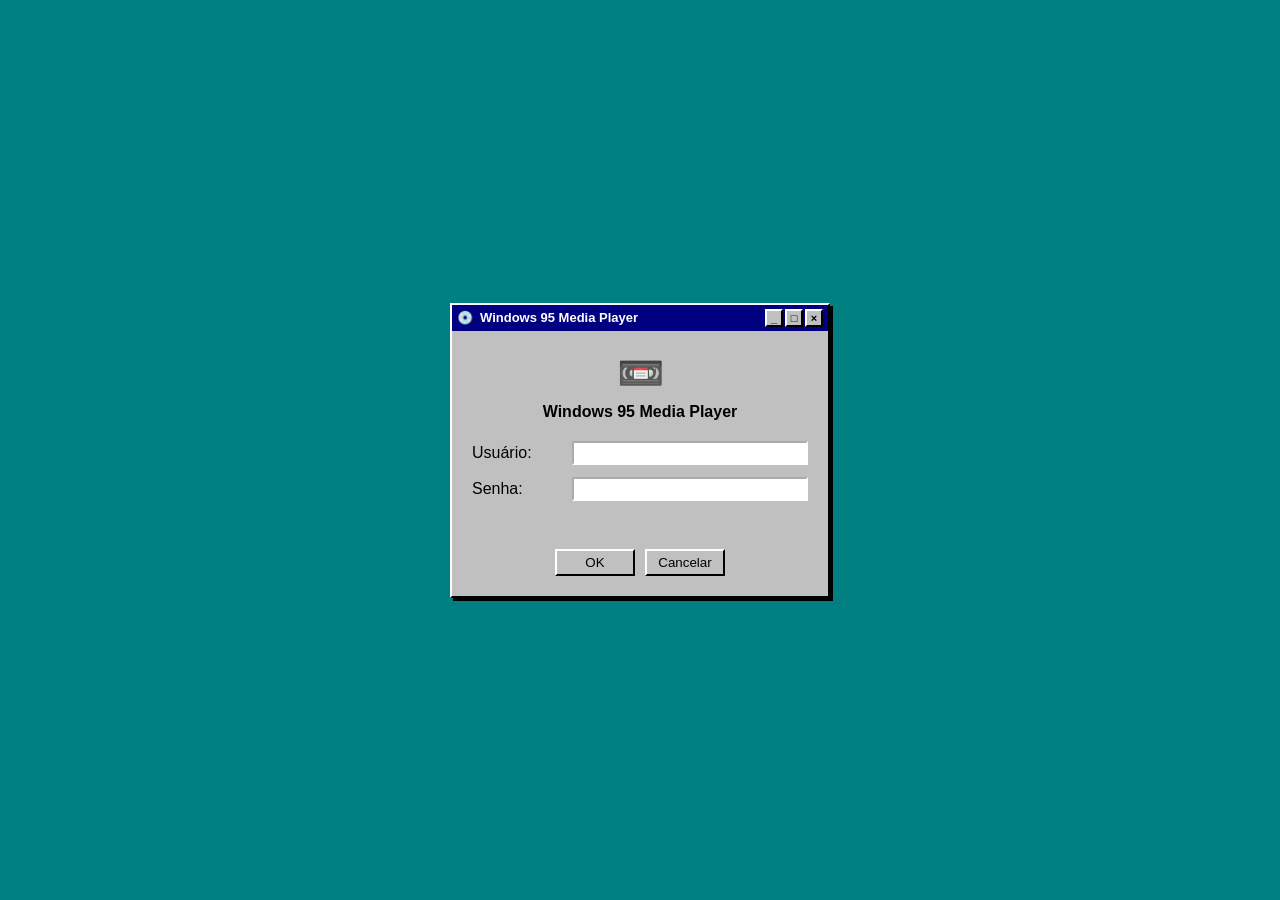
<file: index.html>
<!DOCTYPE html>

<html lang="pt-BR">
<head>
<meta charset="utf-8"/>
<meta content="width=device-width, initial-scale=1.0" name="viewport"/>
<title>Windows 95 Media Player</title>

<link href="style.css" rel="stylesheet"/></head>
<body>
<!-- =======================================================
     LOGIN
     ======================================================== -->
<div id="loginScreen">
<div class="login-window">
<div class="title-bar">
<span class="title-icon">💿</span>
            Windows 95 Media Player
            <div class="title-buttons">
<div class="title-button">_</div>
<div class="title-button">□</div>
<div class="title-button">×</div>
</div>
</div>
<div class="login-content">
<div class="login-logo">📼</div>
<div class="login-heading">
                Windows 95 Media Player
            </div>
<div class="form-row">
<label for="username">Usuário:</label>
<input autocomplete="username" class="win-input" id="username" type="text"/>
</div>
<div class="form-row">
<label for="password">Senha:</label>
<input autocomplete="current-password" class="win-input" id="password" type="password"/>
</div>
<div id="errorMessage"></div>
<div class="login-buttons">
<button class="win-button" onclick="login()">
                    OK
                </button>
<button class="win-button" onclick="clearLogin()">
                    Cancelar
                </button>
</div>
</div>
</div>
</div>
<!-- =======================================================
     PLAYER
     ======================================================== -->
<div id="playerScreen">
<div class="player-window">
<!-- TITLE -->
<div class="main-title">
<span class="main-title-icon">📼</span>

            Windows 95 Media Player

            <div class="window-buttons">
<div class="title-button">_</div>
<div class="title-button">□</div>
<div class="title-button">×</div>
</div>
</div>
<!-- MENU -->
<div class="menu-bar">
<div class="menu-item" onclick="addMedia()">
                Arquivo
            </div>
<div class="menu-item" onclick="addSubtitle()">
                Legenda
            </div>
<div class="menu-item" onclick="showAbout()">
                Ajuda
            </div>
</div>
<!-- TOOLBAR -->
<div class="toolbar">
<button class="tool-button" onclick="previousMedia()" title="Anterior">
                ⏮
            </button>
<button class="tool-button" onclick="togglePlay()" title="Reproduzir/Pausar">
                ▶
            </button>
<button class="tool-button" onclick="stopMedia()" title="Parar">
                ■
            </button>
<button class="tool-button" onclick="nextMedia()" title="Próximo">
                ⏭
            </button>
<div class="separator"></div>
<button class="tool-button" onclick="addMedia()" title="Adicionar arquivos">
                📂
            </button>
<button class="tool-button" onclick="addSubtitle()" title="Adicionar legenda">
                💬
            </button>
<button class="tool-button" onclick="toggleFullscreen()" title="Tela cheia">
                ⛶
            </button>
<input accept="audio/*,video/*" class="hidden" id="mediaFiles" multiple="" onchange="handleMediaFiles(event)" type="file"/>
<input accept=".vtt,.srt,text/vtt,text/plain" class="hidden" id="subtitleFile" onchange="handleSubtitle(event)" type="file"/>
</div>
<!-- MAIN -->
<div class="main-area">
<!-- VIDEO / AUDIO -->
<div class="video-section">
<div class="screen" id="screen">
<video controlslist="nodownload" id="video"></video>
<button class="fullscreen-exit" onclick="exitFullscreen()" title="Sair da tela cheia" type="button">✕ Sair da tela cheia</button>
<div id="audioDisplay">
<div class="audio-logo">
                            ♪
                        </div>
<div class="audio-title" id="audioTitle">
                            Nenhuma música selecionada
                        </div>
<div class="visualizer">
<div class="bar"></div>
<div class="bar"></div>
<div class="bar"></div>
<div class="bar"></div>
<div class="bar"></div>
<div class="bar"></div>
<div class="bar"></div>
<div class="bar"></div>
<div class="bar"></div>
<div class="bar"></div>
</div>
</div>
<div id="subtitleDisplay"></div>
</div>
<!-- CONTROLES -->
<div class="controls">
<div class="progress-container">
<span class="time" id="currentTime">
                            00:00
                        </span>
<input class="progress" id="progress" max="100" min="0" type="range" value="0"/>
<span class="time" id="duration">
                            00:00
                        </span>
</div>
<div class="bottom-controls">
<button class="control-button" onclick="previousMedia()" title="Anterior">
                            ⏮
                        </button>
<button class="control-button" id="playButton" onclick="togglePlay()" title="Reproduzir">
                            ▶
                        </button>
<button class="control-button" onclick="stopMedia()" title="Parar">
                            ■
                        </button>
<button class="control-button" onclick="nextMedia()" title="Próximo">
                            ⏭
                        </button>
<span>🔊</span>
<input class="volume" id="volume" max="1" min="0" step="0.01" type="range" value="1"/>
</div>
</div>
</div>
<!-- PLAYLIST -->
<div class="playlist">
<div class="playlist-title">
                    LISTA DE REPRODUÇÃO
                </div>
<div class="playlist-controls">
<button class="win-button" onclick="addMedia()">
                        Adicionar
                    </button>
<button class="win-button" onclick="clearPlaylist()">
                        Limpar
                    </button>
</div>
<div class="playlist-list" id="playlist"></div>
</div>
</div>
<!-- STATUS -->
<div class="status-bar">
<div class="status-panel status-main" id="status">
                Pronto.
            </div>
<div class="status-panel" id="mediaType">
                Nenhuma mídia
            </div>
</div>
</div>
</div>

<script defer="True" src="script.js"></script></body>
</html>
```

 **Observação:** como o projeto roda inteiramente no navegador, os arquivos de MP3/MP4 e as legendas são carregados localmente pelo usuário e não são enviados para nenhum servidor. Para legendas de música, o `.srt`/`.vtt` é exibido sobre a área do player enquanto o áudio toca.
</file>
<file: style.css>
* {
    box-sizing: border-box;
}

html, body {
    margin: 0;
    width: 100%;
    height: 100%;
    font-family: "MS Sans Serif", "Microsoft Sans Serif", Arial, sans-serif;
    background: #008080;
    overflow: hidden;
}

/* =========================================================
   LOGIN
   ========================================================= */

#loginScreen {
    position: fixed;
    inset: 0;
    display: flex;
    justify-content: center;
    align-items: center;
    background: #008080;
}

.login-window {
    width: 380px;
    background: #c0c0c0;
    border-top: 2px solid white;
    border-left: 2px solid white;
    border-right: 2px solid #000;
    border-bottom: 2px solid #000;
    box-shadow: 3px 3px 0 #000;
}

.title-bar {
    height: 26px;
    background: #000080;
    color: white;
    display: flex;
    align-items: center;
    padding: 0 5px;
    font-weight: bold;
    font-size: 13px;
}

.title-icon {
    margin-right: 7px;
}

.title-buttons {
    margin-left: auto;
    display: flex;
    gap: 2px;
}

.title-button {
    width: 18px;
    height: 18px;
    background: #c0c0c0;
    color: #000;
    border-top: 2px solid white;
    border-left: 2px solid white;
    border-right: 2px solid #000;
    border-bottom: 2px solid #000;
    font-size: 11px;
    display: flex;
    justify-content: center;
    align-items: center;
}

.login-content {
    padding: 20px;
}

.login-logo {
    text-align: center;
    font-size: 38px;
    margin-bottom: 8px;
}

.login-heading {
    text-align: center;
    font-weight: bold;
    margin-bottom: 20px;
}

.form-row {
    display: flex;
    align-items: center;
    margin-bottom: 12px;
}

.form-row label {
    width: 100px;
}

.win-input {
    flex: 1;
    height: 24px;
    border: 2px inset #fff;
    background: white;
    padding: 3px 5px;
    outline: none;
    font-family: inherit;
}

.win-button {
    min-width: 80px;
    height: 27px;
    background: #c0c0c0;
    border-top: 2px solid white;
    border-left: 2px solid white;
    border-right: 2px solid #000;
    border-bottom: 2px solid #000;
    font-family: inherit;
    cursor: pointer;
}

.win-button:active {
    border-top: 2px solid #000;
    border-left: 2px solid #000;
    border-right: 2px solid white;
    border-bottom: 2px solid white;
}

.login-buttons {
    display: flex;
    justify-content: center;
    gap: 10px;
    margin-top: 18px;
}

#errorMessage {
    color: #800000;
    text-align: center;
    min-height: 18px;
    font-weight: bold;
    font-size: 12px;
}

/* =========================================================
   PLAYER
   ========================================================= */

#playerScreen {
    display: none;
    width: 100%;
    height: 100%;
    padding: 18px;
}

.player-window {
    width: min(1100px, 100%);
    height: min(720px, 100%);
    margin: auto;
    background: #c0c0c0;

    border-top: 3px solid white;
    border-left: 3px solid white;
    border-right: 3px solid #000;
    border-bottom: 3px solid #000;

    box-shadow: 4px 4px 0 #000;

    display: flex;
    flex-direction: column;
}

.main-title {
    height: 27px;
    background: linear-gradient(to right, #000080, #1084d0);
    color: white;
    display: flex;
    align-items: center;
    padding-left: 6px;
    font-weight: bold;
    font-size: 13px;
}

.main-title-icon {
    margin-right: 7px;
}

.window-buttons {
    margin-left: auto;
    display: flex;
    gap: 2px;
    padding-right: 3px;
}

.menu-bar {
    height: 25px;
    display: flex;
    align-items: center;
    border-bottom: 1px solid #808080;
    padding-left: 4px;
    font-size: 12px;
}

.menu-item {
    padding: 4px 9px;
    cursor: pointer;
}

.menu-item:hover {
    background: #000080;
    color: white;
}

.toolbar {
    height: 40px;
    display: flex;
    align-items: center;
    padding: 4px;
    border-bottom: 2px solid #808080;
    gap: 4px;
}

.tool-button {
    width: 31px;
    height: 29px;
    background: #c0c0c0;

    border-top: 2px solid white;
    border-left: 2px solid white;
    border-right: 2px solid #000;
    border-bottom: 2px solid #000;

    display: flex;
    justify-content: center;
    align-items: center;

    cursor: pointer;
    font-size: 15px;
}

.tool-button:active {
    border-top: 2px solid #000;
    border-left: 2px solid #000;
    border-right: 2px solid white;
    border-bottom: 2px solid white;
}

.separator {
    width: 2px;
    height: 27px;
    border-left: 1px solid #808080;
    border-right: 1px solid white;
    margin: 0 4px;
}

.main-area {
    flex: 1;
    display: flex;
    min-height: 0;
    padding: 6px;
    gap: 6px;
}

.video-section {
    flex: 1;
    min-width: 0;
    display: flex;
    flex-direction: column;
}

.screen {
    flex: 1;
    min-height: 0;
    background: #000;
    border-top: 3px solid #404040;
    border-left: 3px solid #404040;
    border-right: 3px solid white;
    border-bottom: 3px solid white;
    position: relative;
    display: flex;
    align-items: center;
    justify-content: center;
    overflow: hidden;
}

#video {
    max-width: 100%;
    max-height: 100%;
    width: 100%;
    height: 100%;
    object-fit: contain;
    background: #000;
}

.fullscreen-exit {
    display: none;
    position: absolute;
    z-index: 30;
    top: max(12px, env(safe-area-inset-top));
    right: max(12px, env(safe-area-inset-right));
    padding: 10px 14px;
    color: #fff;
    background: rgba(0, 0, 0, .72);
    border: 1px solid rgba(255, 255, 255, .75);
    border-radius: 6px;
    font: inherit;
    font-size: 14px;
    cursor: pointer;
}

#audioDisplay {
    position: absolute;
    inset: 0;
    display: none;
    align-items: center;
    justify-content: center;
    flex-direction: column;
    color: #00ff00;
    background: #000;
    font-family: "Courier New", monospace;
    text-align: center;
}

.audio-logo {
    font-size: 70px;
    margin-bottom: 15px;
    text-shadow: 0 0 10px #00ff00;
}

.audio-title {
    color: #00ff00;
    font-size: 18px;
    max-width: 90%;
    overflow: hidden;
    text-overflow: ellipsis;
}

.visualizer {
    display: flex;
    gap: 4px;
    height: 80px;
    align-items: end;
    margin-top: 20px;
}

.bar {
    width: 7px;
    background: #00ff00;
    height: 10px;
    box-shadow: 0 0 5px #00ff00;
    animation: equalizer 0.7s infinite alternate;
}

.bar:nth-child(2) { animation-delay: .1s; }
.bar:nth-child(3) { animation-delay: .2s; }
.bar:nth-child(4) { animation-delay: .3s; }
.bar:nth-child(5) { animation-delay: .4s; }
.bar:nth-child(6) { animation-delay: .2s; }
.bar:nth-child(7) { animation-delay: .5s; }
.bar:nth-child(8) { animation-delay: .1s; }
.bar:nth-child(9) { animation-delay: .3s; }
.bar:nth-child(10) { animation-delay: .4s; }

@keyframes equalizer {
    from { height: 8px; }
    to { height: 70px; }
}

#subtitleDisplay {
    position: absolute;
    bottom: 25px;
    left: 5%;
    right: 5%;
    text-align: center;
    color: white;
    font-size: 19px;
    font-weight: bold;
    text-shadow:
        2px 2px 0 #000,
        -2px -2px 0 #000,
        2px -2px 0 #000,
        -2px 2px 0 #000;
    pointer-events: none;
    z-index: 5;
}

.playlist {
    width: 280px;
    background: #fff;
    border-top: 3px solid #404040;
    border-left: 3px solid #404040;
    border-right: 3px solid white;
    border-bottom: 3px solid white;
    display: flex;
    flex-direction: column;
    min-width: 210px;
}

.playlist-title {
    background: #000080;
    color: white;
    padding: 5px;
    font-size: 12px;
    font-weight: bold;
}

.playlist-controls {
    padding: 5px;
    display: flex;
    gap: 4px;
    border-bottom: 1px solid #808080;
}

.playlist-list {
    flex: 1;
    overflow-y: auto;
    font-family: "Courier New", monospace;
    font-size: 12px;
}

.playlist-item {
    padding: 6px;
    border-bottom: 1px dotted #808080;
    cursor: pointer;
    white-space: nowrap;
    overflow: hidden;
    text-overflow: ellipsis;
}

.playlist-item:hover {
    background: #d8d8d8;
}

.playlist-item.active {
    background: #000080;
    color: white;
}

.file-type {
    display: inline-block;
    width: 32px;
    font-weight: bold;
}

.file-type.audio {
    color: #008000;
}

.file-type.video {
    color: #800000;
}

.controls {
    padding: 5px 7px 3px;
    border-top: 2px solid #808080;
}

.progress-container {
    display: flex;
    align-items: center;
    gap: 6px;
    margin-bottom: 5px;
}

.time {
    font-family: "Courier New", monospace;
    font-size: 11px;
    width: 42px;
}

.progress {
    flex: 1;
    height: 16px;
    appearance: none;
    background: #fff;
    border-top: 2px solid #808080;
    border-left: 2px solid #808080;
    border-right: 2px solid white;
    border-bottom: 2px solid white;
    cursor: pointer;
}

.progress::-webkit-slider-thumb {
    appearance: none;
    width: 10px;
    height: 16px;
    background: #c0c0c0;
    border-top: 2px solid white;
    border-left: 2px solid white;
    border-right: 2px solid #000;
    border-bottom: 2px solid #000;
}

.bottom-controls {
    display: flex;
    align-items: center;
    gap: 5px;
}

.control-button {
    width: 36px;
    height: 28px;
    background: #c0c0c0;
    border-top: 2px solid white;
    border-left: 2px solid white;
    border-right: 2px solid #000;
    border-bottom: 2px solid #000;
    cursor: pointer;
}

.control-button:active {
    border-top: 2px solid #000;
    border-left: 2px solid #000;
    border-right: 2px solid white;
    border-bottom: 2px solid white;
}

.volume {
    margin-left: auto;
    width: 100px;
}

.status-bar {
    height: 25px;
    display: flex;
    align-items: center;
    padding: 3px;
    gap: 4px;
}

.status-panel {
    height: 19px;
    border-top: 1px solid #808080;
    border-left: 1px solid #808080;
    border-right: 1px solid white;
    border-bottom: 1px solid white;
    padding: 2px 6px;
    font-size: 11px;
}

.status-main {
    flex: 1;
}

.hidden {
    display: none !important;
}

/* =========================================================
   RESPONSIVO
   ========================================================= */

/* Tela cheia: o player inteiro ocupa a tela e os controles ficam sobre o vídeo */
.player-window:fullscreen {
    width: 100vw;
    height: 100dvh;
    max-width: none;
    margin: 0;
    border: 0;
    box-shadow: none;
    background: #000;
    position: relative;
    overflow: hidden;
}
.player-window:fullscreen .main-title,
.player-window:fullscreen .menu-bar,
.player-window:fullscreen .toolbar,
.player-window:fullscreen .playlist,
.player-window:fullscreen .status-bar {
    display: none !important;
}
.player-window:fullscreen .main-area {
    position: absolute;
    inset: 0;
    padding: 0;
    display: block;
    background: #000;
}
.player-window:fullscreen .video-section {
    width: 100%;
    height: 100%;
    position: relative;
}
.player-window:fullscreen .screen {
    position: absolute;
    inset: 0;
    width: 100%;
    height: 100%;
    border: 0;
}
.player-window:fullscreen #video {
    width: 100%;
    height: 100%;
    object-fit: contain;
}
.player-window:fullscreen .fullscreen-exit {
    display: block;
    transition: opacity .25s ease;
}
.player-window:fullscreen .controls {
    position: absolute;
    z-index: 20;
    left: 0;
    right: 0;
    bottom: 0;
    padding: 12px 10px max(12px, env(safe-area-inset-bottom));
    color: white;
    background: linear-gradient(transparent, rgba(0,0,0,.88));
    transition: opacity .25s ease;
}
.player-window:fullscreen.controls-hidden .controls,
.player-window:fullscreen.controls-hidden .fullscreen-exit {
    opacity: 0;
    pointer-events: none;
}
.player-window:fullscreen #subtitleDisplay {
    bottom: 85px;
}

/* Layout adaptado a celulares em pé */
@media (max-width: 750px) {
    html, body {
        min-height: 100%;
        height: auto;
        overflow-x: hidden;
        overflow-y: auto;
    }
    #playerScreen {
        padding: 5px;
        height: auto;
        min-height: 100dvh;
    }
    .player-window {
        width: 100%;
        height: auto;
        min-height: calc(100dvh - 10px);
    }
    .main-area {
        flex-direction: column;
        flex: initial;
        min-height: 0;
    }
    .video-section {
        width: 100%;
        flex: none;
    }
    .screen {
        width: 100%;
        aspect-ratio: 16 / 9;
        flex: none;
        min-height: 190px;
    }
    .playlist {
        width: 100%;
        min-width: 0;
        height:  min(42dvh, 360px);
        min-height: 260px;
        flex: none;
    }
    .playlist-list {
        min-height: 180px;
        font-size: 14px;
    }
    .playlist-item {
        padding: 10px 8px;
    }
    .volume {
        width: min(24vw, 100px);
    }
}
@media (max-width: 750px) and (orientation: portrait) {
    .login-window {
        width: min(380px, calc(100vw - 24px));
    }
    .player-window:fullscreen .controls {
        padding-bottom: max(18px, env(safe-area-inset-bottom));
    }
}
</file>
